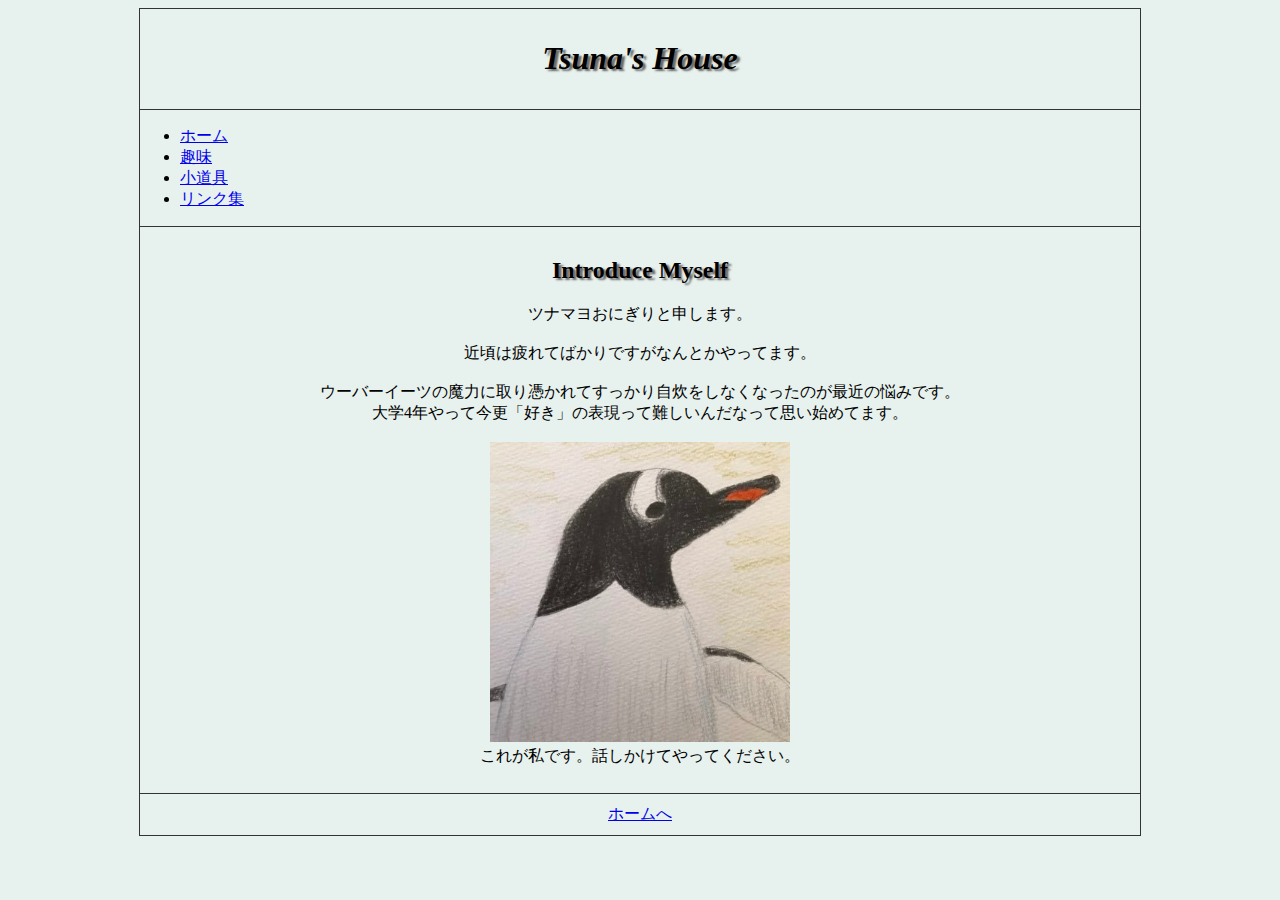
<file: index.html>
<!DOCTYPE html>
<html lang="ja">

<head>
    <meta charset="UTF-8" />
    <title>Tsuna's House</title>
    <link rel="stylesheet" type="text/css" media="screen" href="style.css" />
</head>

<body>
    <div id="wrap">
        <header id="head">
            <h1>Tsuna's House</h1>
        </header>
        <nav id="navi">
            <ul>
                <li><a href="./index.html">ホーム</a></li>
                <li><a href="./hobby.html">趣味</a></li>
                <li>
                    <a href="./tools.html">小道具</a>
                    <li>
                        <a href="./links.html">リンク集</a>
                    </li>
            </ul>
        </nav>
        <article class="post">
            <h2>Introduce Myself</h2>
            <p>
                ツナマヨおにぎりと申します。<br>
                <br>近頃は疲れてばかりですがなんとかやってます。<br>
                <br>ウーバーイーツの魔力に取り憑かれてすっかり自炊をしなくなったのが最近の悩みです。
                <br>大学4年やって今更「好き」の表現って難しいんだなって思い始めてます。<br><br>
                <img src="./imgs/profile_picture.jpg" alt="プロフィール画像" width="300" height="300" /><br> これが私です。話しかけてやってください。
                <br>
            </p>
        </article>
        <footer id="foot">
            <a href="./index.html">ホームへ</a>
        </footer>
    </div>
</body>

</html>
</file>
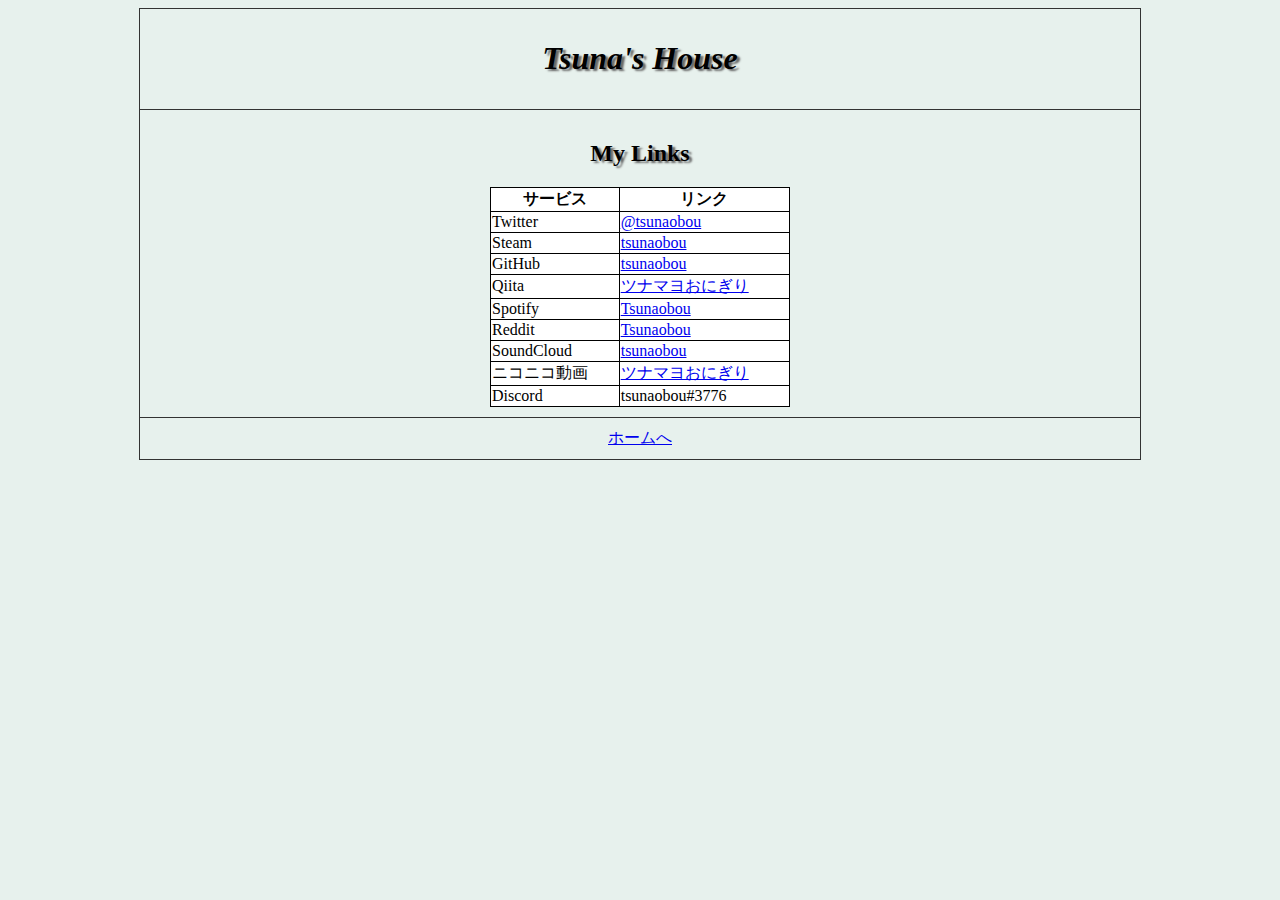
<file: links.html>
<!DOCTYPE html>
<html lang="ja">

<head>
    <meta charset="UTF-8" />
    <title>Tsuna's House</title>
    <link rel="stylesheet" type="text/css" media="screen" href="style.css" />
</head>

<body>
    <div id="wrap">
        <header id="head">
            <h1>Tsuna's House</h1>
        </header>
        <article class="post">
            <h2>My Links</h2>
            <div style="margin:0px;padding:0px;" align="center">
                <table width="300px" style="border-collapse: collapse;border:1px solid #000000;background-color:#FFFFFF;color:#000000;text-align:left;">
                    <tbody>
                        <tr>
                            <th style="border:1px solid #000000;color:#000000;text-align:center;">サービス</th>
                            <th style="border:1px solid #000000;color:#000000;text-align:center;">リンク</th>
                        </tr>
                        <tr>
                            <td style="border:1px solid #000000;text-align:left;">Twitter</td>
                            <td style="border:1px solid #000000;text-align:left;">
                                <a href="https://twitter.com/tsunaobou">@tsunaobou
                                </a>
                            </td>
                        </tr>
                        <tr>
                            <td style="border:1px solid #000000;text-align:left;">Steam</td>
                            <td style="border:1px solid #000000;text-align:left;">
                                <a href="https://steamcommunity.com/id/tsunaobou">tsunaobou</a>
                            </td>
                        </tr>
                        <tr>
                            <td style="border:1px solid #000000;text-align:left;">GitHub</td>
                            <td style="border:1px solid #000000;text-align:left;">
                                <a href="https://github.com/tsunaobou">tsunaobou</a>
                            </td>
                        </tr>
                        <tr>
                            <td style="border:1px solid #000000;text-align:left;">Qiita</td>
                            <td style="border:1px solid #000000;text-align:left;">
                                <a href="https://qiita.com/tsunaobou">ツナマヨおにぎり</a>
                            </td>
                        </tr>
                        <tr>
                            <td style="border:1px solid #000000;text-align:left;">Spotify</td>
                            <td style="border:1px solid #000000;text-align:left;">
                                <a href="https://open.spotify.com/user/xb9w3s08tpxwq7w4tzei9erzh">Tsunaobou</a>
                            </td>
                        </tr>
                        <tr>
                            <td style="border:1px solid #000000;text-align:left;">Reddit</td>
                            <td style="border:1px solid #000000;text-align:left;">
                                <a href="https://www.reddit.com/user/tsunaobou">Tsunaobou</a>
                            </td>
                        </tr>
                        <tr>
                            <td style="border:1px solid #000000;text-align:left;">SoundCloud</td>
                            <td style="border:1px solid #000000;text-align:left;">
                                <a href="https://soundcloud.com/v7psz1qfwxzg">tsunaobou</a>
                            </td>
                        </tr>
                        <tr>
                            <td style="border:1px solid #000000;text-align:left;">ニコニコ動画</td>
                            <td style="border:1px solid #000000;text-align:left;">
                                <a href="https://www.nicovideo.jp/user/52976914">ツナマヨおにぎり</a>
                            </td>
                        </tr>
                        <tr>
                            <td style="border:1px solid #000000;text-align:left;">Discord</td>
                            <td style="border:1px solid #000000;text-align:left;">tsunaobou#3776</td>
                        </tr>
                    </tbody>
                </table>
            </div>
        </article>
        <footer id="foot">
            <a href="./index.html">ホームへ</a>
        </footer>
    </div>
</body>

</html>
</file>
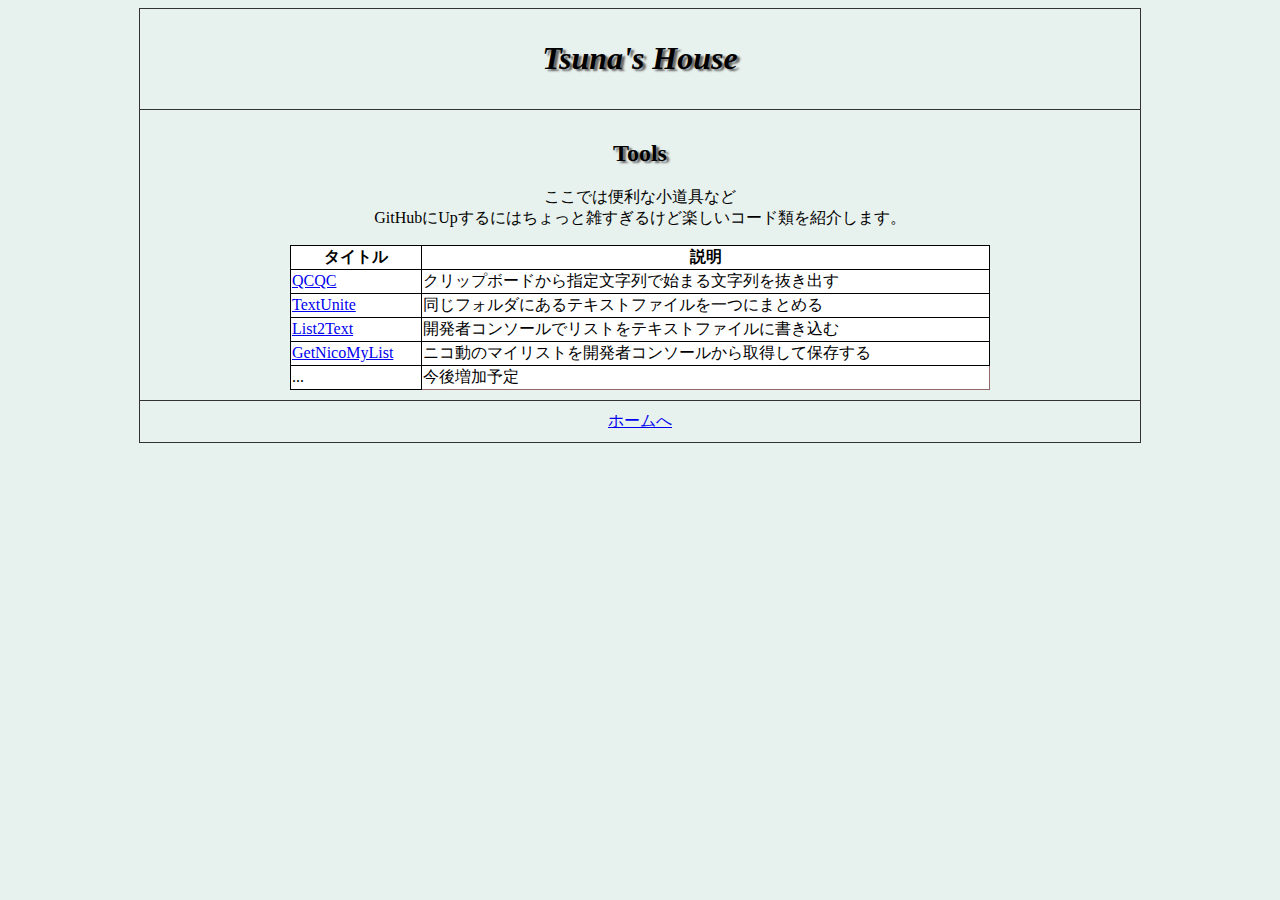
<file: tools.html>
<!DOCTYPE html>
<html lang="ja">

<head>
    <meta charset="UTF-8" />
    <title>Tsuna's House</title>
    <link rel="stylesheet" type="text/css" media="screen" href="style.css" />
</head>

<body>
    <div id="wrap">
        <header id="head">
            <h1>Tsuna's House</h1>
        </header>
        <article class="post">
            <h2>Tools</h2>
            <p>
                ここでは便利な小道具など<br>GitHubにUpするにはちょっと雑すぎるけど楽しいコード類を紹介します。
            </p>
            <div style="margin:0px;padding:0px;" align="center">
                <table width="700px" style="border-collapse: collapse;border:1px solid #000000;background-color:#FFFFFF;color:#000000;text-align:left;">
                    <tbody>
                        <tr>
                            <th style="border:1px solid #000000;color:#000000;text-align:center;">タイトル</th>
                            <th style="border:1px solid #000000;color:#000000;text-align:center;">説明</th>
                        </tr>
                        <tr>
                            <td style="border:1px solid #000000;text-align:left;">
                                <a href="./tools/qcqc.html">QCQC</a>
                            </td>
                            <td style="border:1px solid #000000;text-align:left;">クリップボードから指定文字列で始まる文字列を抜き出す</td>
                        </tr>
                        <tr>
                            <td style="border:1px solid #000000;text-align:left;">
                                <a href="./tools/textunite.html">TextUnite</a>
                            </td>
                            <td style="border:1px solid #000000;text-align:left;">同じフォルダにあるテキストファイルを一つにまとめる</td>
                        </tr>
                        <tr>
                            <td style="border:1px solid #000000;text-align:left;">
                                <a href="./tools/list2text.html">List2Text</a>
                            </td>
                            <td style="border:1px solid #000000;text-align:left;">開発者コンソールでリストをテキストファイルに書き込む</td>
                        </tr>
                        <tr>
                            <td style="border:1px solid #000000;text-align:left;">
                                <a href="./tools/getnicomylist.html">GetNicoMyList</a>
                            </td>
                            <td style="border:1px solid #000000;text-align:left;">ニコ動のマイリストを開発者コンソールから取得して保存する</td>
                        </tr>
                        <tr>
                            <td style="border:1px solid #000000;text-align:left;">...</td>
                            <td style="border:1px solid #936868;text-align:left;">今後増加予定</td>
                        </tr>
                    </tbody>
                </table>
            </div>
        </article>
        <footer id="foot">
            <a href="./index.html">ホームへ</a>
        </footer>
    </div>
</body>

</html>
</file>
<file: style.css>
@charset "UTF-8";
body {
    text-align: center;
    color: #000000;
    background-color: #e7f1ed;
}

h1,
h2 {
    text-shadow: 3px 2px 2px #666666;
    text-align: center;
}

p {
    text-align: center;
}

#wrap {
    width: 1000px;
    margin: 0 auto;
    text-align: left;
    border: solid 1px #333;
}

#wrap2 {
    width: 1500px;
    margin: 0 auto;
    text-align: center;
    border: solid 1px #333;
}

#head {
    padding: 10px;
    border-bottom: solid 1px #333;
    font-style: italic;
    text-align: center;
}

#navi {
    border-bottom: solid 1px #333;
}

.post {
    padding: 10px;
}

#foot {
    border-top: solid 1px #333;
    text-align: center;
    padding: 10px;
}

.source {
    color: #ff3333;
    border-bottom: solid 1px #333;
}

.prettyprint ol.linenums>li {
    list-style-type: decimal;
}
</file>
